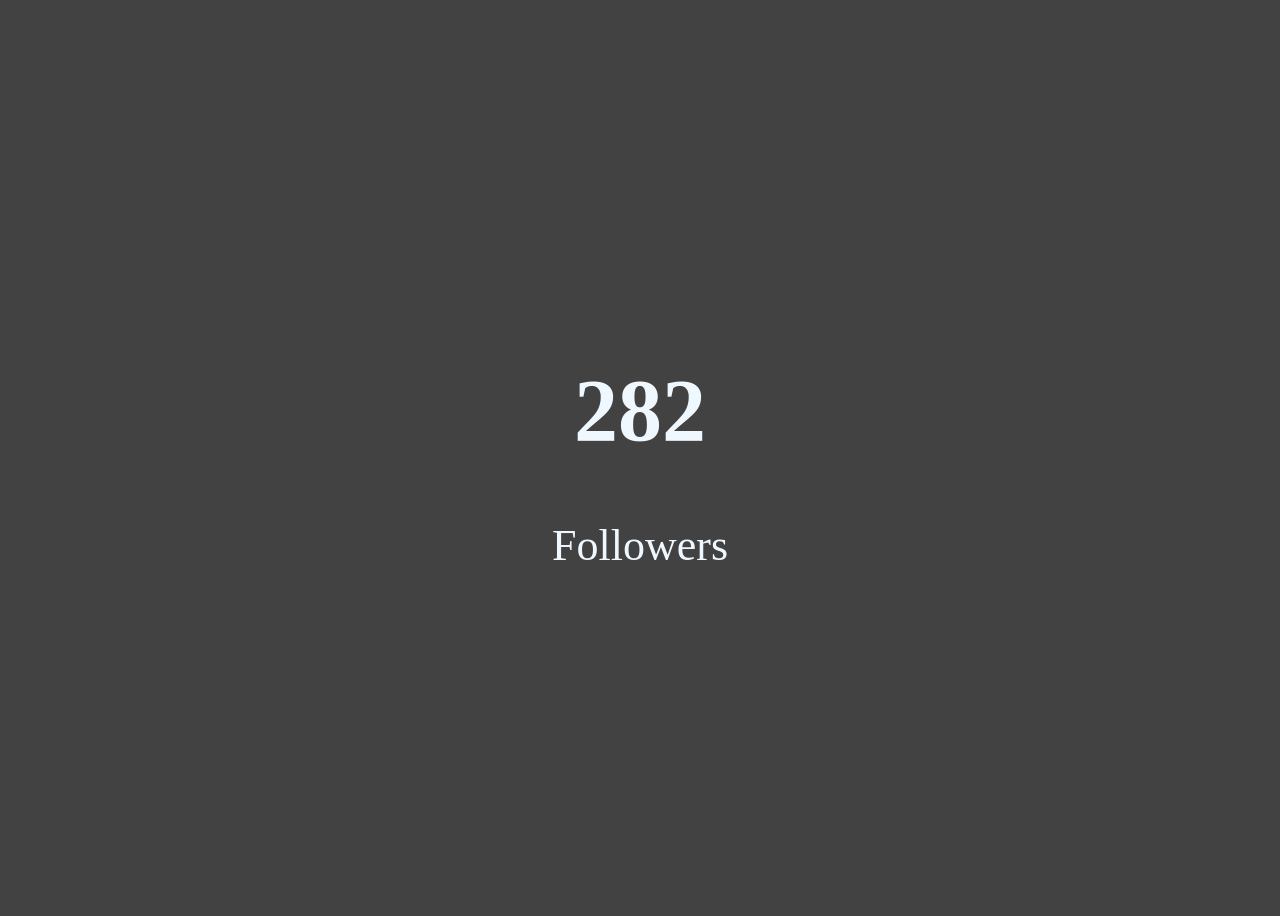
<file: proj1/index.html>
<!DOCTYPE html>
<html lang="en">
<head>
    <meta charset="UTF-8">
    <meta name="viewport" content="width=device-width, initial-scale=1.0">
    <title>Document</title>
    <link rel="stylesheet" href="style.css">
</head>
<body>
    <div>
        <h1 id="counter">0</h1>
        <p id="followers">Followers</p>

        <!--Counter App with Increment, Decrement and Reset Buttons-->

            <!-- <button id="increase" onclick="increment()">Increase</button>
            <button id="decrease" onclick="decrement()">Decrease</button>
            <button id="reset" onclick="reset()">Reset</button> -->
            
    </div>
    
    <script src="script.js"></script>
</body>
</html>
</file>
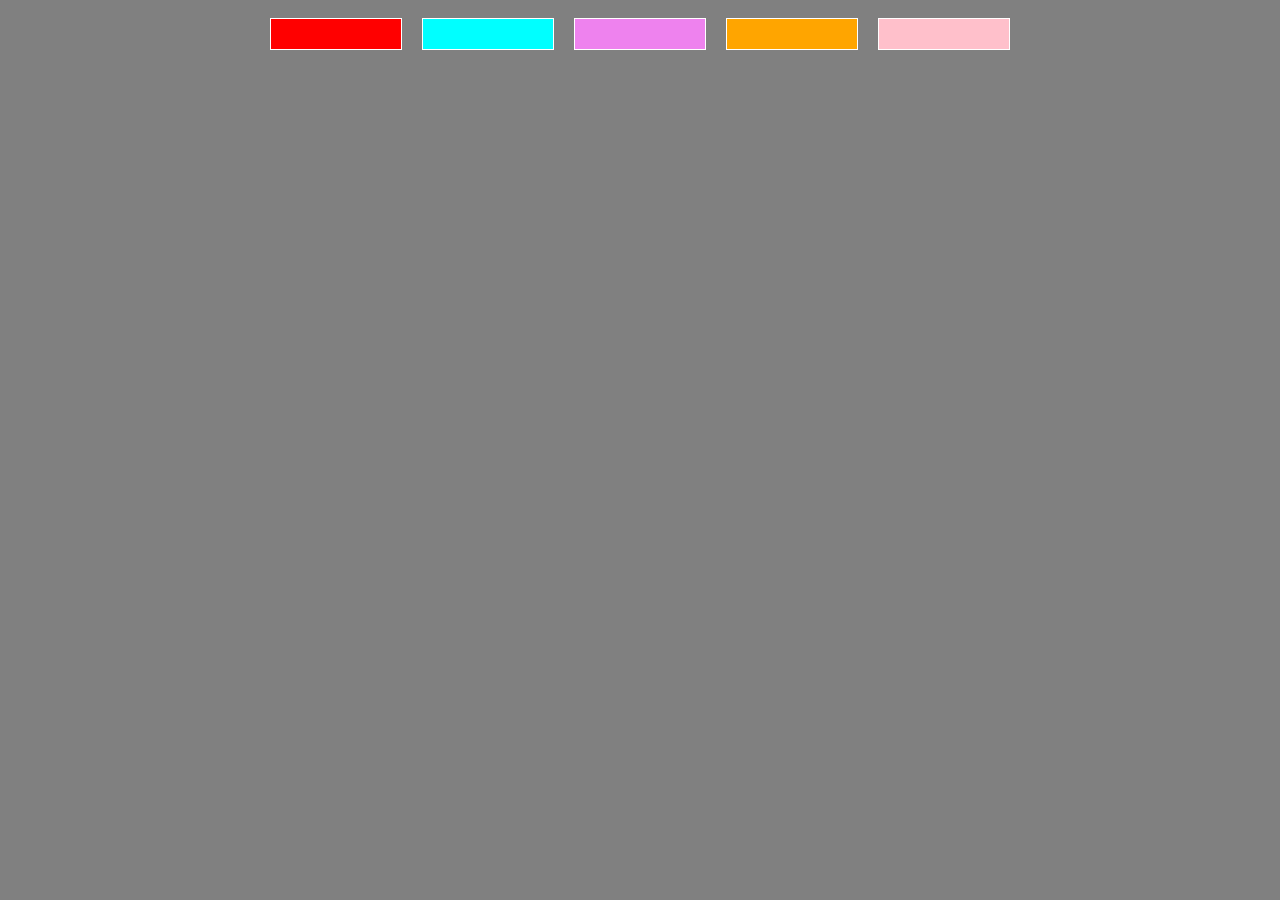
<file: proj2/index.html>
<!DOCTYPE html>
<html lang="en">
<head>
    <meta charset="UTF-8">
    <meta name="viewport" content="width=device-width, initial-scale=1.0">
    <title>Document</title>
    <link rel="stylesheet" href="styele.css">
</head>
<body class="body">
    <div class="color-hover">
        <div class="color-red"></div>
        <div class="color-cyan"></div>
        <div class="color-violet"></div>
        <div class="color-orange"></div>
        <div class="color-pink"></div>
    </div>
    <script src="script.js"></script>
</body>
</html>
</file>
<file: proj1/style.css>
body{
    background-color: rgb(66, 66, 66);
    display: flex;
    justify-content: center;
    align-items: center;
    min-height: 100vh;
    font-size: 44px;
    text-align: center;
    color: aliceblue;
}

h1{
    transition: 0.9s ease-in-out;
}
</file>
<file: proj2/styele.css>
body{
    background-color: grey;
}

.color-hover{
    display: flex;
    justify-content: center;
    flex-direction: row;
}

.color-red{
    background-color: red;
    height: 30px;
    width: 130px;
    margin: 10px;
    border: 1px solid white;
}
.color-cyan{
    background-color: cyan;
    height: 30px;
    width: 130px;
    margin: 10px;
    border: 1px solid white;
}
.color-violet{
    background-color: violet;
    height: 30px;
    width: 130px;
    margin: 10px;
    border: 1px solid white;
}
.color-orange{
    background-color: orange;
    height: 30px;
    width: 130px;
    margin: 10px;
    border: 1px solid white;
}
.color-pink{
    background-color: pink;
    height: 30px;
    width: 130px;
    margin: 10px;
    border: 1px solid white;
}
</file>
